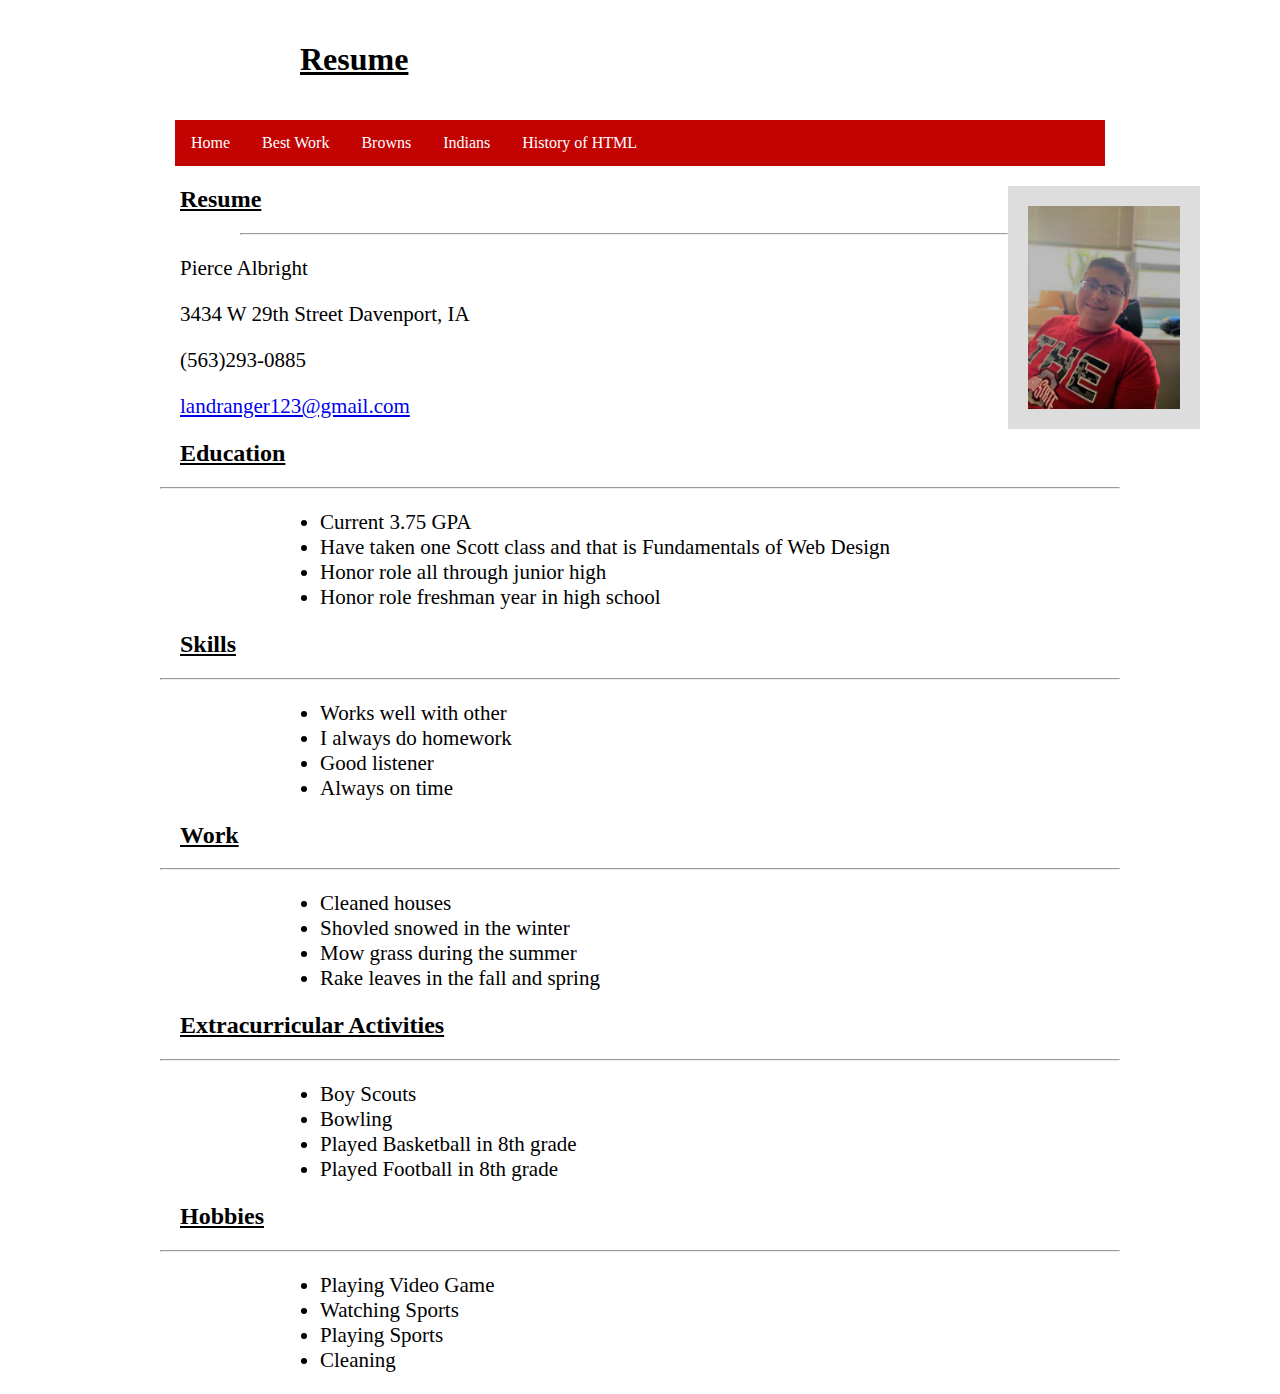
<file: Index.html>
<!DOCTYPE html>
<html lang="en">
<head>
<title>Indians</title>
<meta charset="utf-8">
<meta name="viewport" content="width=device-width, initial-scale=1">
<link rel="stylesheet" href="css/Layout.css">


</head>
<body>



<div class="header">
  <h1>Resume</h1>
</div>


<div class="topnav">
  <a href="Index.html">Home</a>
  <a href="BestWork.html">Best Work</a>
  <a href="Browns.html">Browns</a>
  <a href="Indians.html">Indians</a>
  <a href="HistoryofHTML.html">History of HTML</a>
</div>
<article class="">
  <img class="head-shot" src="Images/Pierce.jpg" alt="A picture of me">
<h2>Resume</h2>

<hr class="headshot-hr">
<p>Pierce Albright</p>
<p>3434 W 29th Street Davenport, IA</p>
<p>(563)293-0885</p>
<p> <a href="mailto:landranger123@gmail.com"> landranger123@gmail.com</a></p>
<h2>Education</h2>
<hr>
<ul>
  <li>Current 3.75 GPA</li>
  <li>Have taken one Scott class and that is Fundamentals of Web Design</li>
  <li>Honor role all through junior high</li>
  <li>Honor role freshman year in high school</li>
</ul>
<h2>Skills</h2>
<hr>
<ul>
  <li>Works well with other</li>
  <li>I always do homework</li>
  <li>Good listener</li>
  <li>Always on time</li>
</ul>
<h2>Work</h2>
<hr>
<ul>
  <li>Cleaned houses</li>
  <li>Shovled snowed in the winter</li>
  <li>Mow grass during the summer</li>
  <li>Rake leaves in the fall and spring</li>
</ul>
<h2>Extracurricular Activities</h2>
<hr>
<ul>
  <li>Boy Scouts</li>
  <li>Bowling</li>
  <li>Played Basketball in 8th grade</li>
  <li>Played Football in 8th grade</li>
</ul>
<h2>Hobbies</h2>
<hr>
<ul>
  <li>Playing Video Game</li>
  <li>Watching Sports</li>
  <li>Playing Sports</li>
  <li>Cleaning</li>
</ul>
</article>
</body>
</html>
</file>
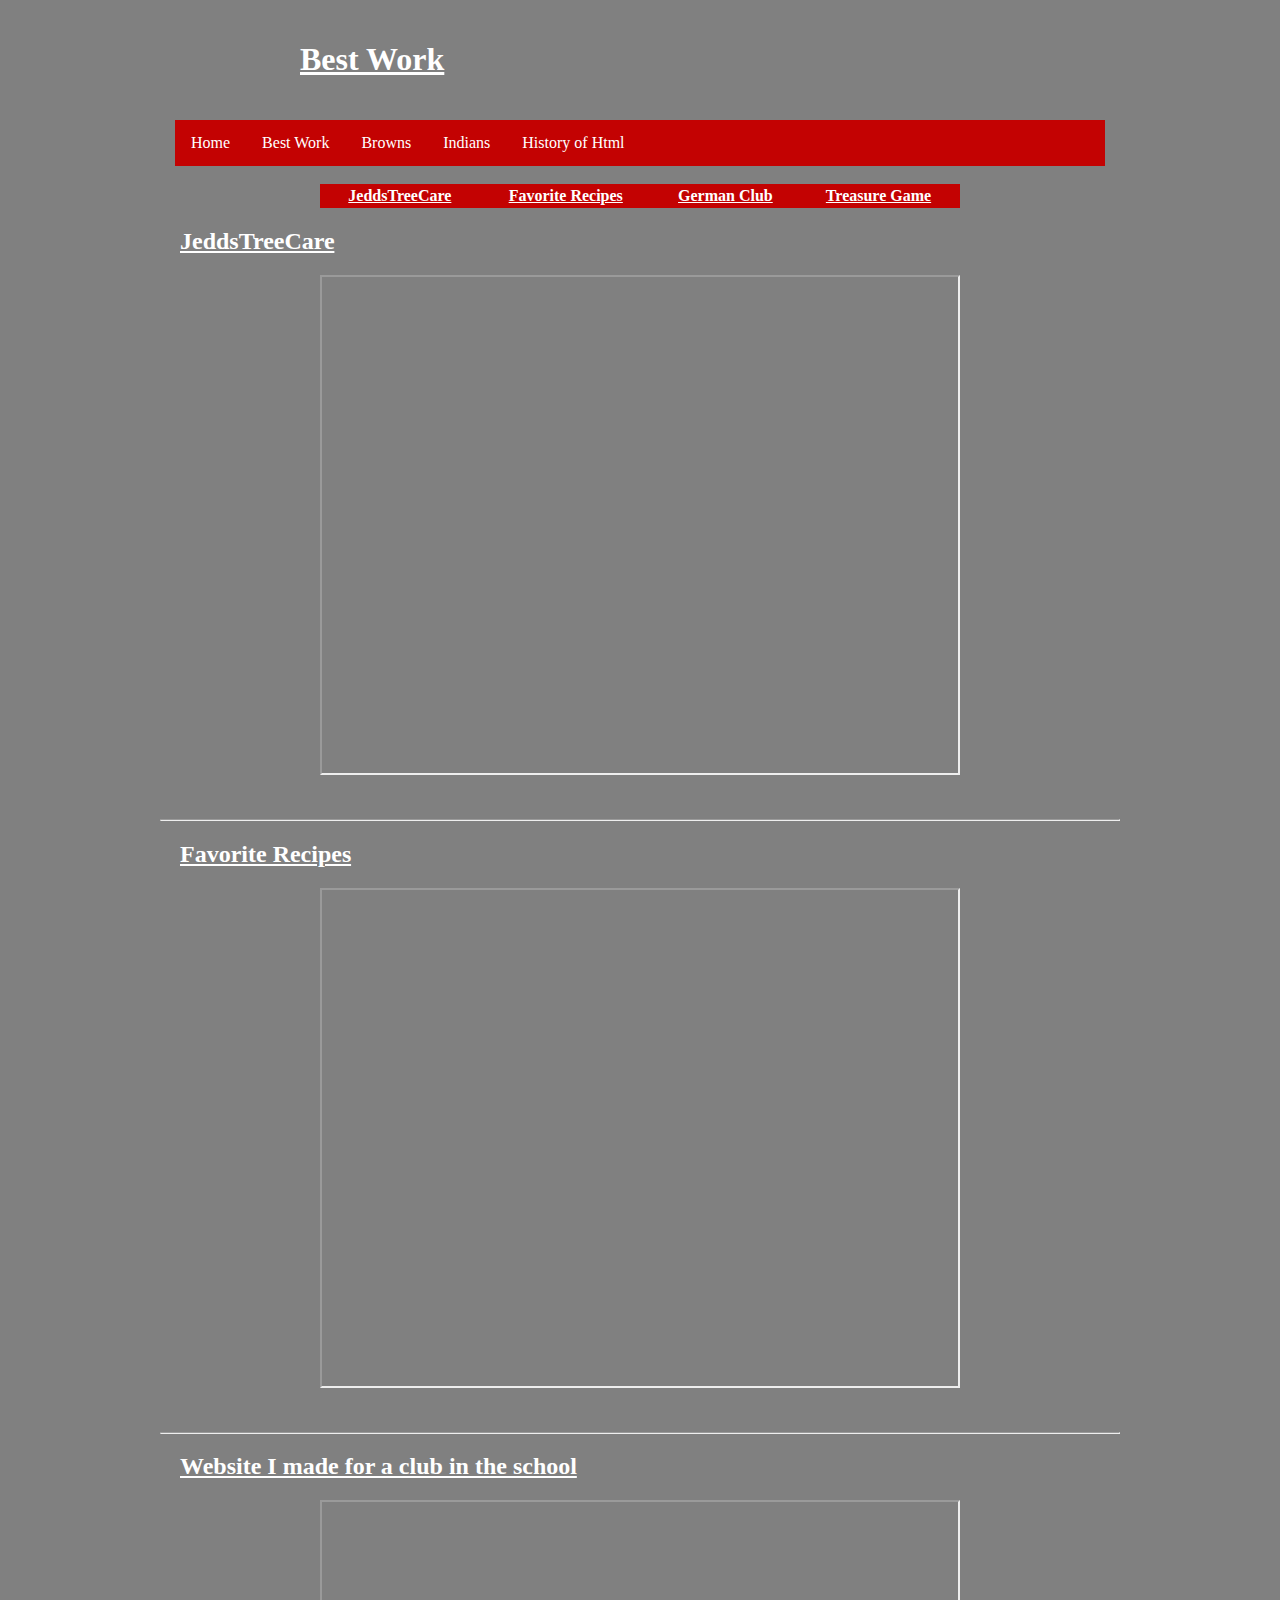
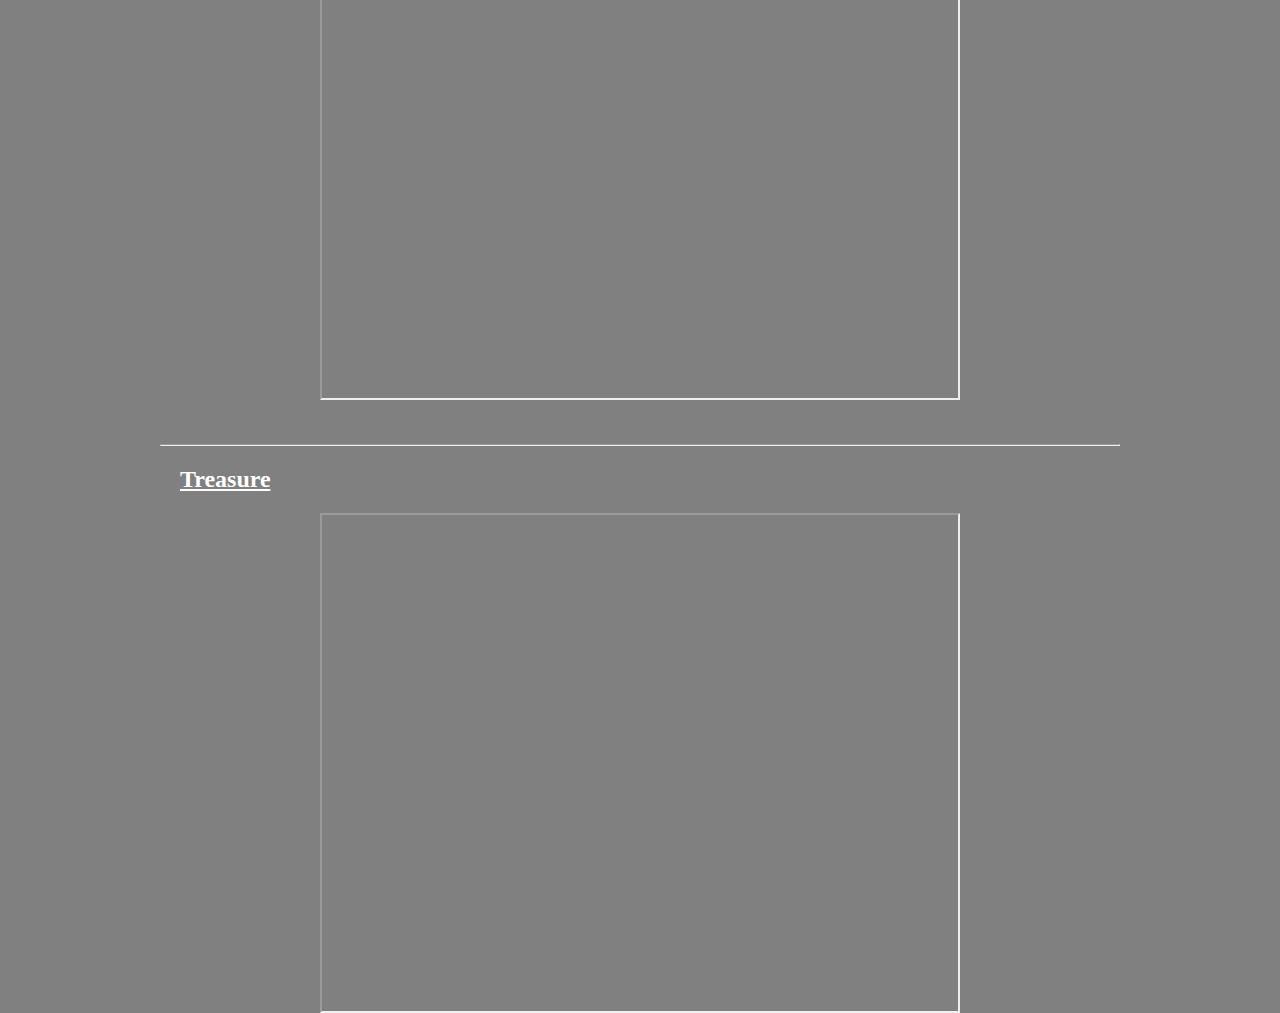
<file: BestWork.html>
<!DOCTYPE html>
<html lang="en">
<head>
<title>Best Work</title>
<link rel="stylesheet" href="css/Bestwo.css">
<meta charset="utf-8">
<meta name="viewport" content="width=device-width, initial-scale=1">

</head>
<body>

<div class="header">
  <h1>Best Work</h1>
</div>

<div class="topnav">
  <a href="Index.html">Home</a>
  <a href="BestWork.html">Best Work</a>
  <a href="Browns.html">Browns</a>
  <a href="Indians.html">Indians</a>
  <a href="HistoryofHTML.html">History of Html</a>
</div>
<br>
<table>
<tr> <th>  <a href="#jedds">JeddsTreeCare</a></th><th> <a href="#Recipes">Favorite Recipes</a></th>    <th> <a href="#German">German Club</a></th>    <th> <a href="#Game">Treasure Game</a></th> </tr>
</table>
<h2 id="jedds"><a href="https://piercealb.github.io/JeddsTreeCare-master/careers.html">JeddsTreeCare</a></h2>
<iframe src="https://piercealb.github.io/JeddsTreeCare-master/careers.html" width="50%" height="500px"></iframe>
<br>
<br>
<hr>
<h2 id="Recipes"><a href="https://piercealb.github.io/recipes/">Favorite Recipes</a></h2>
<iframe src="https://piercealb.github.io/recipes/" width="50%" height="500px"></iframe>
<br>
<br>
<hr>
<h2 id="German"><a href="https://piercealb.github.io/German-Club/Index.html">Website I made for a club in the school</a></h2>
<iframe src="https://piercealb.github.io/German-Club/Index.html" width="50%" height="500px"></iframe>
<br>
<br>
<hr>
<h2 id="Game"><a href="https://piercealb.github.io/JavaScript/JavaScript/treasure2.html">Treasure</a></h2>
<iframe src="https://piercealb.github.io/JavaScript/JavaScript/treasure2.html" width="50%" height="500px"></iframe>
</body>
</html>
</file>
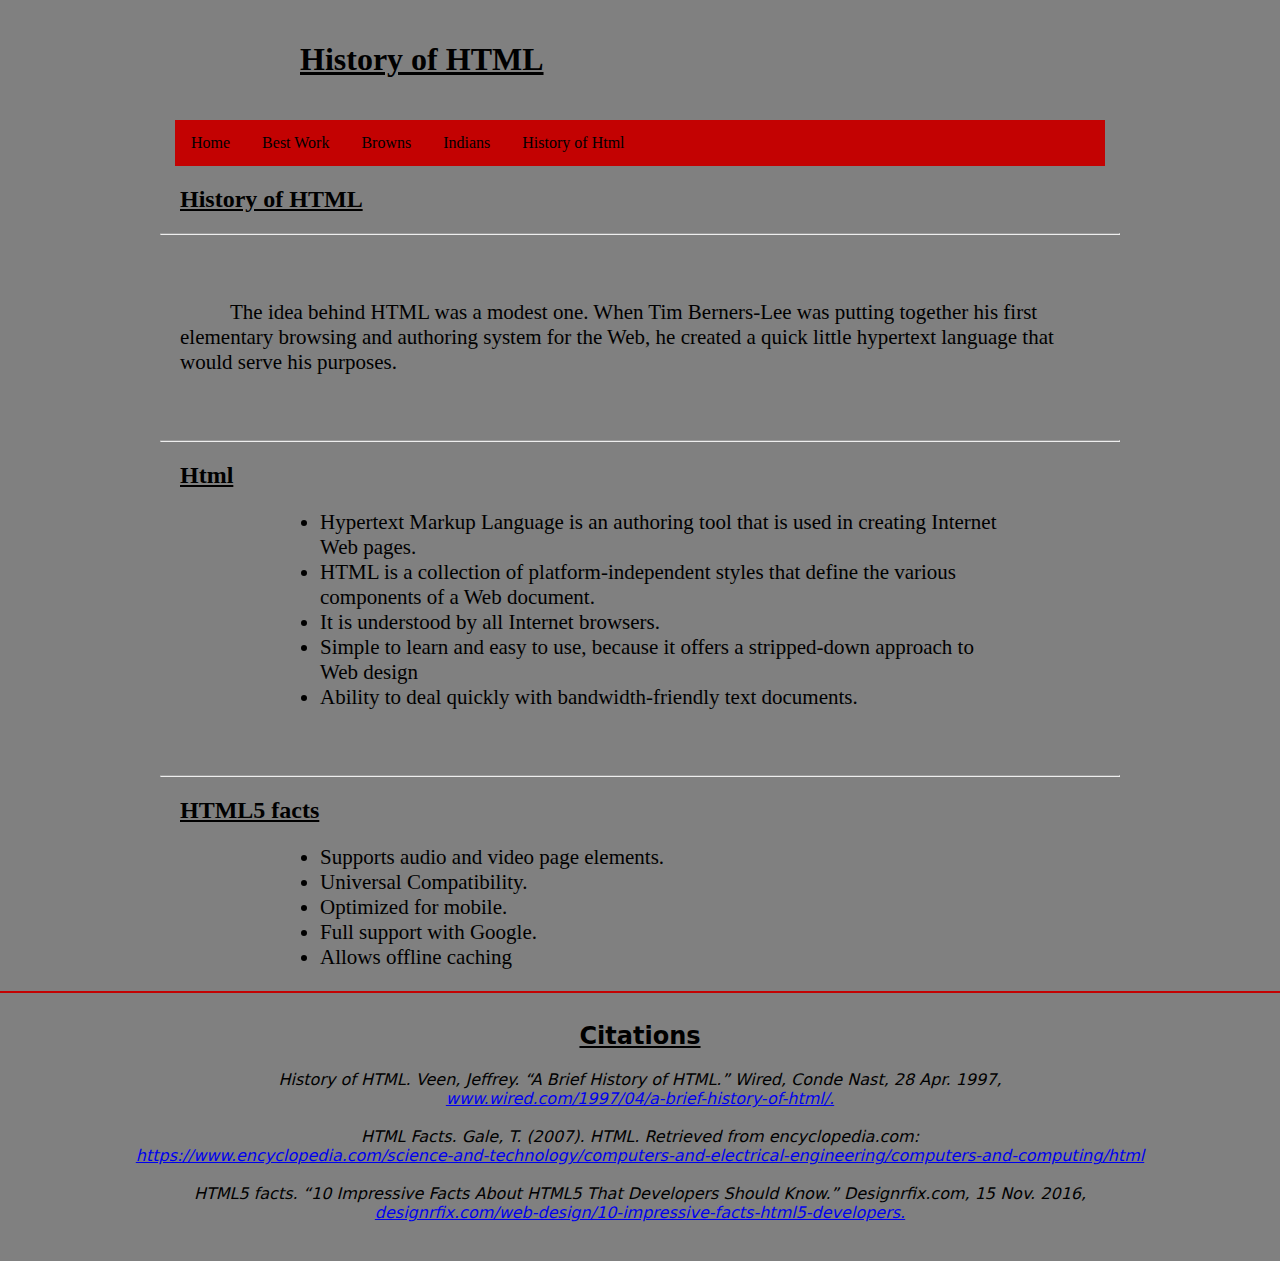
<file: HistoryofHTML.html>
<!DOCTYPE html>
<html lang="en">
<head>
<title>Final Project</title>
<link rel="stylesheet" href="css/History.css">
<meta charset="utf-8">
<meta name="viewport" content="width=device-width, initial-scale=1">

</head>
<body>

<div class="header">
  <h1>History of HTML</h1>
</div>

<div class="topnav">
  <a href="Index.html">Home</a>
  <a href="BestWork.html">Best Work</a>
  <a href="Browns.html">Browns</a>
  <a href="Indians.html">Indians</a>
  <a href="HistoryofHTML.html">History of Html</a>
</div>
<article class="">
<h2>History of HTML</h2>
<hr>
<br>
<br>
<p>The idea behind HTML was a modest one. When Tim Berners-Lee was putting together his first elementary browsing and authoring system for the Web, he created a quick little hypertext language that would serve his purposes.</p>
<br>
<br>
<hr>
<h2>Html</h2>
<ul>
  <li>Hypertext Markup Language is an authoring tool that is used in creating Internet Web pages. </li>
  <li>HTML is a collection of platform-independent styles that define the various components of a Web document.</li>
  <li>It is understood by all Internet browsers.</li>
  <li>Simple to learn and easy to use, because it offers a stripped-down approach to Web design</li>
  <li>Ability to deal quickly with bandwidth-friendly text documents.</li>
</ul>
<br>
<br>
<hr>
<h2>HTML5 facts</h2>
<ul>
  <li>Supports audio and video page elements.</li>
  <li>Universal Compatibility.</li>
  <li>Optimized for mobile.</li>
  <li>Full support with Google.</li>
  <li>Allows offline caching</li>
</ul>
</article>
<footer>
  <h2>Citations</h2>
  <cite>History of HTML. Veen, Jeffrey. “A Brief History of HTML.” Wired, Conde Nast, 28 Apr. 1997, <br><a href="www.wired.com/1997/04/a-brief-history-of-html/.">www.wired.com/1997/04/a-brief-history-of-html/.</a></cite>
  <br><br>
  <cite>HTML Facts. Gale, T. (2007). HTML. Retrieved from encyclopedia.com:</br> <a href="https://www.encyclopedia.com/science-and-technology/computers-and-electrical-engineering/computers-and-computing/html">https://www.encyclopedia.com/science-and-technology/computers-and-electrical-engineering/computers-and-computing/html</a></cite>
  <br><br>
  <cite>HTML5 facts. “10 Impressive Facts About HTML5 That Developers Should Know.” Designrfix.com, 15 Nov. 2016, <br><a href="designrfix.com/web-design/10-impressive-facts-html5-developers.">designrfix.com/web-design/10-impressive-facts-html5-developers.</a></cite>
  <br><br>
</footer>
</body>
</html>
</file>
<file: css/Layout.css>
* {
  box-sizing: border-box;
}

body {
  margin: 0;
  background-color: White;
}

/* Style the header */
.header {
  background-color:White;
  padding: 20px;

}
article p, h1, h2{
    margin-left: 180px;
  margin-right: 180px;
  /* font-family: "Lucida Grande", "Lucida Sans Unicode", "Lucida Sans", "DejaVu Sans", Verdana, sans-serif; */

}
li, ul {
  margin-left: 140px;
  margin-right: 140px;
}
h1, h2{
  text-decoration: underline;
}
hr{
  width: 75%;
  color: #C30202;
}
h1{
  color: Black;

  margin-right: 280px;
  margin-left: 280px;
}
ul{
  color: Black;
  font-size: 21px;
}
h2{

  color: Black;
}
p{
  font-size: 21px;
  color: Black;

}
/* Style the top navigation bar */
.topnav {
  overflow: hidden;
  background-color:  #C30202;
}

/* Style the topnav links */
.topnav a {
  float: left;
  display: block;
  color: White;

  padding: 14px 16px;
  text-decoration: none;
}

/* Change color on hover */
.topnav a:hover {
  background-color: White;
  color: Black;
}
img{
  width: 20%;
  height: 25%;
  display: block;
  margin-left: auto;
  margin-right: auto;

}
.head-shot{
  float: right;
  border: 1px solid #ddd;
  border-width: 20px;
  height: 18%;
  width: 15%;
  /* margin-left: 20px; */
  margin-right: 80px;
}
.headshot-hr{
  width: 60%;
  margin-right: 90px;
}
.topnav{
  margin-left: 175px;
  margin-right: 175px;
}
</file>
<file: css/Bestwo.css>
* {
  box-sizing: border-box;
}

body {
  margin: 0;
  background-color: Gray;
}

/* Style the header */
.header {
  background-color: Gray;
  padding: 20px;

}
article p, h1, h2{
    margin-left: 180px;
  margin-right: 180px;
  /* font-family: "Lucida Grande", "Lucida Sans Unicode", "Lucida Sans", "DejaVu Sans", Verdana, sans-serif; */

}
li, ul {
  margin-left: 140px;
  margin-right: 140px;
}
h1, h2{
  text-decoration: underline;
}
hr{
  width: 75%;
  color: #C30202;
}
h1{
  color: White;

  margin-right: 280px;
  margin-left: 280px;
}
ul{
  color: Black;
  font-size: 21px;
}
h2{

  color: Black;
}
p{
  font-size: 21px;
  color: Black;

}
/* Style the top navigation bar */
.topnav {
  overflow: hidden;
  background-color:  #C30202;
}

/* Style the topnav links */
.topnav a {
  float: left;
  display: block;
  color: White;

  padding: 14px 16px;
  text-decoration: none;
}

/* Change color on hover */
.topnav a:hover {
  background-color: Gray;
  color: white;
}
img{
  width: 20%;
  height: 25%;
  display: block;
  margin-left: auto;
  margin-right: auto;

}
.head-shot{
  float: right;
  border: 1px solid #ddd;
  border-width: 20px;
  height: 18%;
  width: 15%;
  /* margin-left: 20px; */
  margin-right: 80px;
}
.headshot-hr{
  width: 60%;
  margin-right: 90px;
}
.topnav{
  margin-left: 175px;
  margin-right: 175px;
}
iframe{
  display: block;
margin-left: auto;
margin-right: auto;
}
table{
    width: 50%;
    background-color: #C30202;
    margin-left: auto;
    margin-right: auto;
}
a{
  color: white;
}
</file>
<file: css/History.css>
* {
  box-sizing: border-box;
}

body {
  margin: 0;
  background-color: gray;
}

/* Style the header */
.header {
  background-color: Gray;
  padding: 20px;

}
article p, h1, h2{
    margin-left: 180px;
  margin-right: 180px;
  /* font-family: "Lucida Grande", "Lucida Sans Unicode", "Lucida Sans", "DejaVu Sans", Verdana, sans-serif; */

}
li, ul {
  margin-left: 140px;
  margin-right: 140px;
}
h1, h2{
  text-decoration: underline;
}
hr{
  width: 75%;
  color: #C30202;
}
h1{
  color: Black;

  margin-right: 280px;
  margin-left: 280px;
}
ul{
  color: Black;
  font-size: 21px;
}
h2{

  color: Black;
}
p{
  font-size: 21px;
  color: Black;
  text-indent: 50px;
}
/* Style the top navigation bar */
.topnav {
  overflow: hidden;
  background-color:  #C30202;
}

/* Style the topnav links */
.topnav a {
  float: left;
  display: block;
  color: Black;

  padding: 14px 16px;
  text-decoration: none;
}

/* Change color on hover */
.topnav a:hover {
  background-color: Gray;
  color: Black;
}
img{
  width: 20%;
  height: 25%;
  display: block;
  margin-left: auto;
  margin-right: auto;

}
.head-shot{
  float: right;
  border: 1px solid #C30202;
  border-width: 20px;
  height: 18%;
  width: 15%;
  /* margin-left: 20px; */
  margin-right: 80px;
}
.headshot-hr{
  width: 60%;
  margin-right: 90px;
}
.topnav{
  margin-left: 175px;
  margin-right: 175px;
}
iframe{
  display: block;
margin-left: auto;
margin-right: auto;
}
footer {
	font-family:"Lucida Grande", "Lucida Sans Unicode", "Lucida Sans", "DejaVu Sans", Verdana, sans-serif;
	text-align: center;
	font-size: 1em;
	border-top: 2px solid #C30202;
	padding-top: 10px;
	padding-bottom: 20px;
}
</file>
